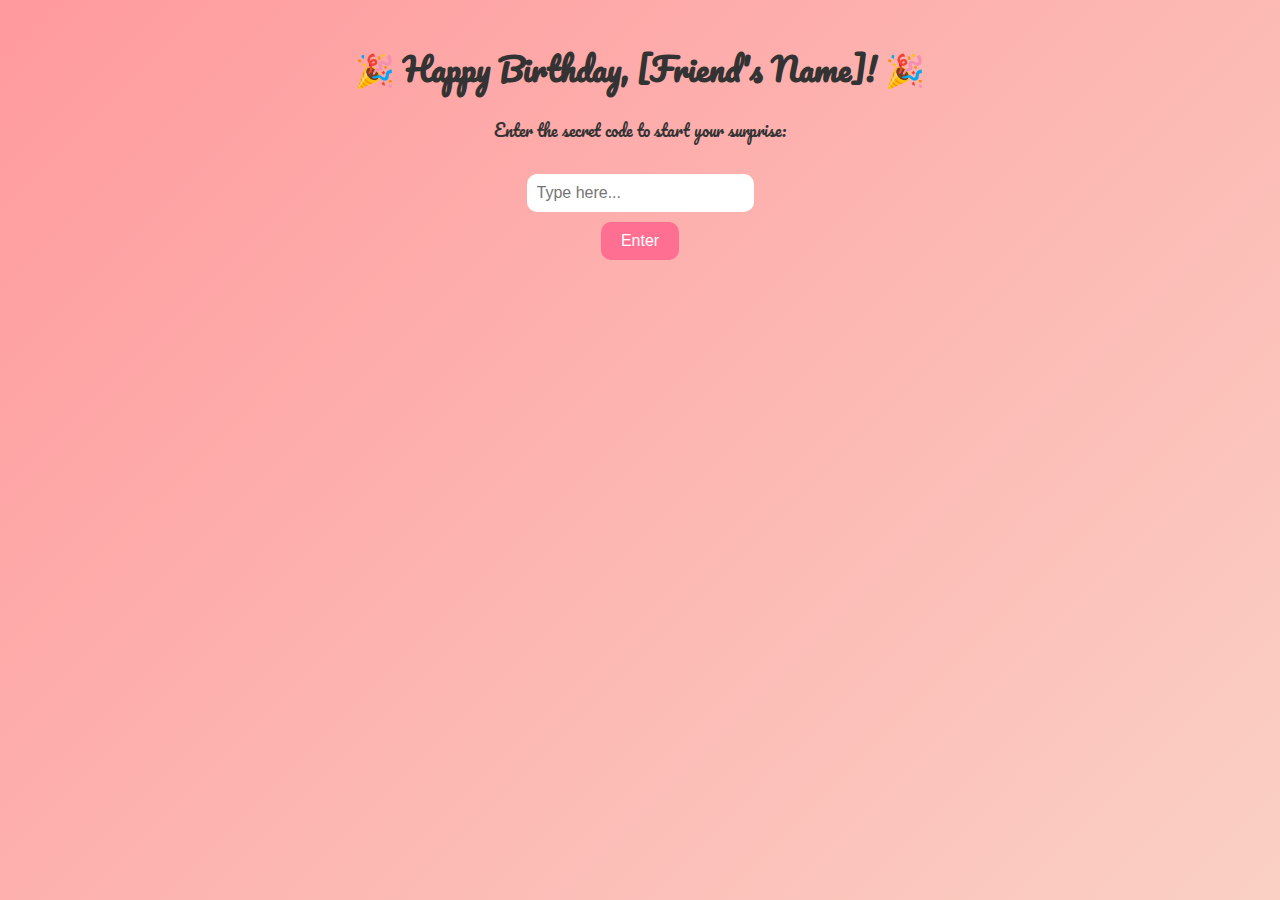
<file: index.html>
<!DOCTYPE html>
<html lang="en">
<head>
  <meta charset="UTF-8">
  <meta name="viewport" content="width=device-width, initial-scale=1.0">
  <title>Happy Birthday!</title>
  <link rel="stylesheet" href="css/style.css">
  <link href="https://fonts.googleapis.com/css2?family=Pacifico&display=swap" rel="stylesheet">
</head>
<body>
  <div class="container">
    <h1>🎉 Happy Birthday, [Friend's Name]! 🎉</h1>
    <p>Enter the secret code to start your surprise:</p>
    <input type="password" id="codeInput" placeholder="Type here...">
    <br>
    <button onclick="checkCode()">Enter</button>
    <p id="error" style="color:red;"></p>
  </div>

  <script src="js/script.js"></script>
</body>
</html>
</file>
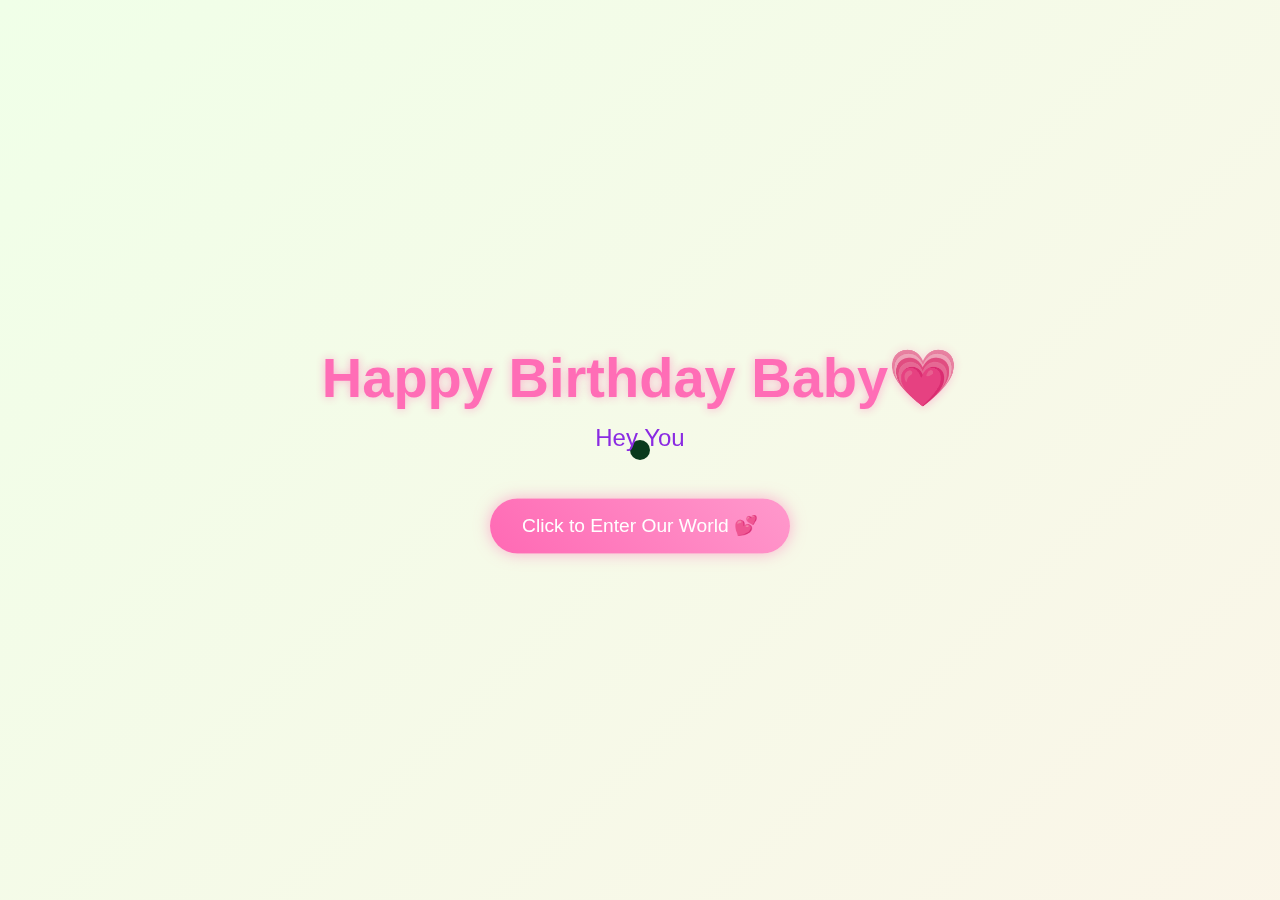
<file: rough/index.html>
<!DOCTYPE html>
<html lang="en">
<head>
    <meta charset="UTF-8">
    <meta name="viewport" content="width=device-width, initial-scale=1.0">
    <title>Happy Birthday</title>
    <script src="https://cdnjs.cloudflare.com/ajax/libs/gsap/3.12.2/gsap.min.js"></script>
    <link rel="stylesheet" href="style.css">
    
</head>
<body>
    <div class="cursor"></div>
    <div class="container">
        <h1>Happy Birthday Baby💗</h1>
        <div class="greeting"></div>
        <button class="cta-button">Click to Enter Our World 💕</button>
    </div>

    <script src="script.js">
        
    </script>
</body>
</html>
</file>
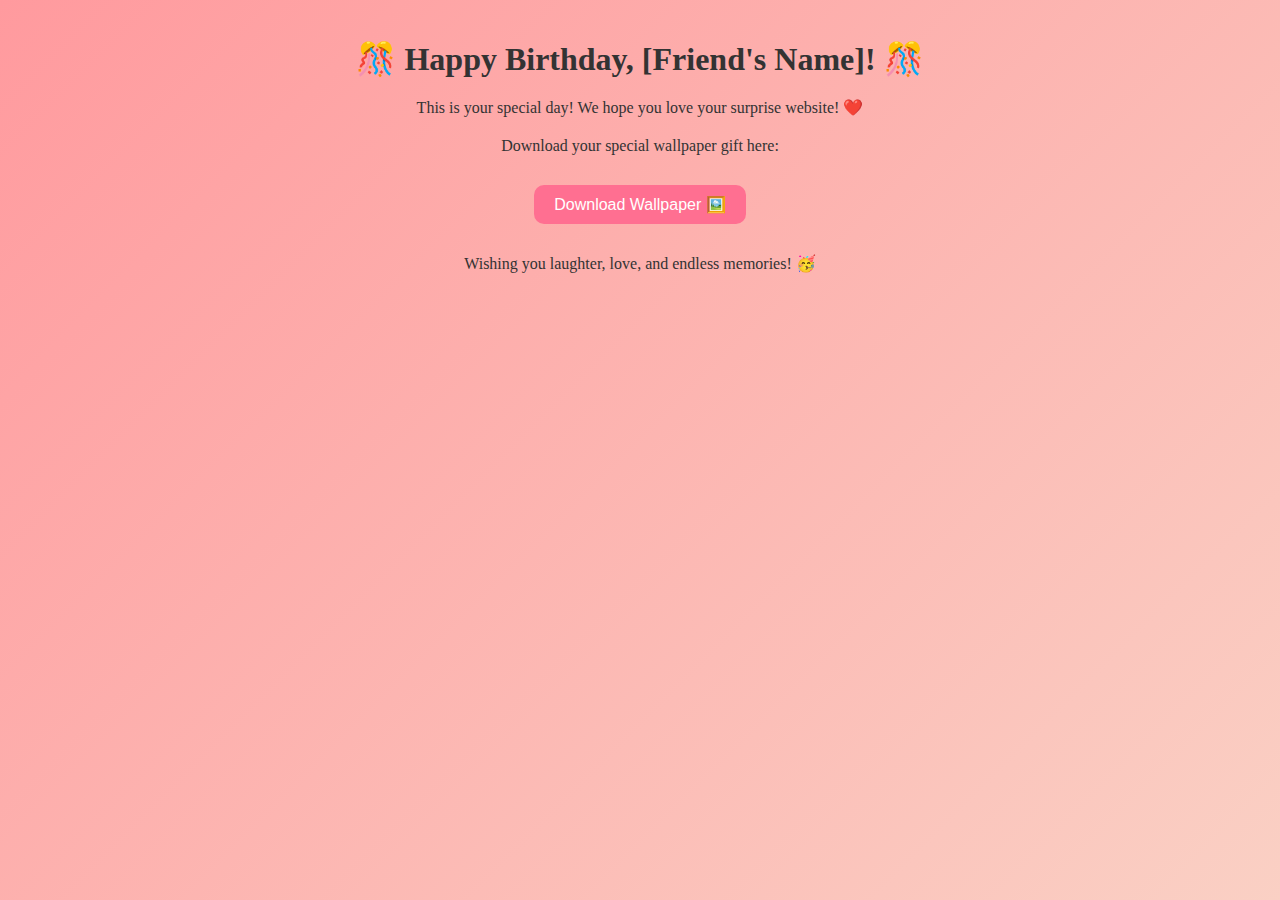
<file: final.html>
<!DOCTYPE html>
<html lang="en">
<head>
  <meta charset="UTF-8">
  <meta name="viewport" content="width=device-width, initial-scale=1.0">
  <title>Final Surprise!</title>
  <link rel="stylesheet" href="css/style.css">
</head>
<body>
  <div class="container">
    <h1>🎊 Happy Birthday, [Friend's Name]! 🎊</h1>
    <p>This is your special day! We hope you love your surprise website! ❤️</p>
    <p>Download your special wallpaper gift here:</p>
    <a href="images/wallpaper.jpg" download>
      <button>Download Wallpaper 🖼️</button>
    </a>
    <p>Wishing you laughter, love, and endless memories! 🥳</p>
  </div>
</body>
</html>
</file>
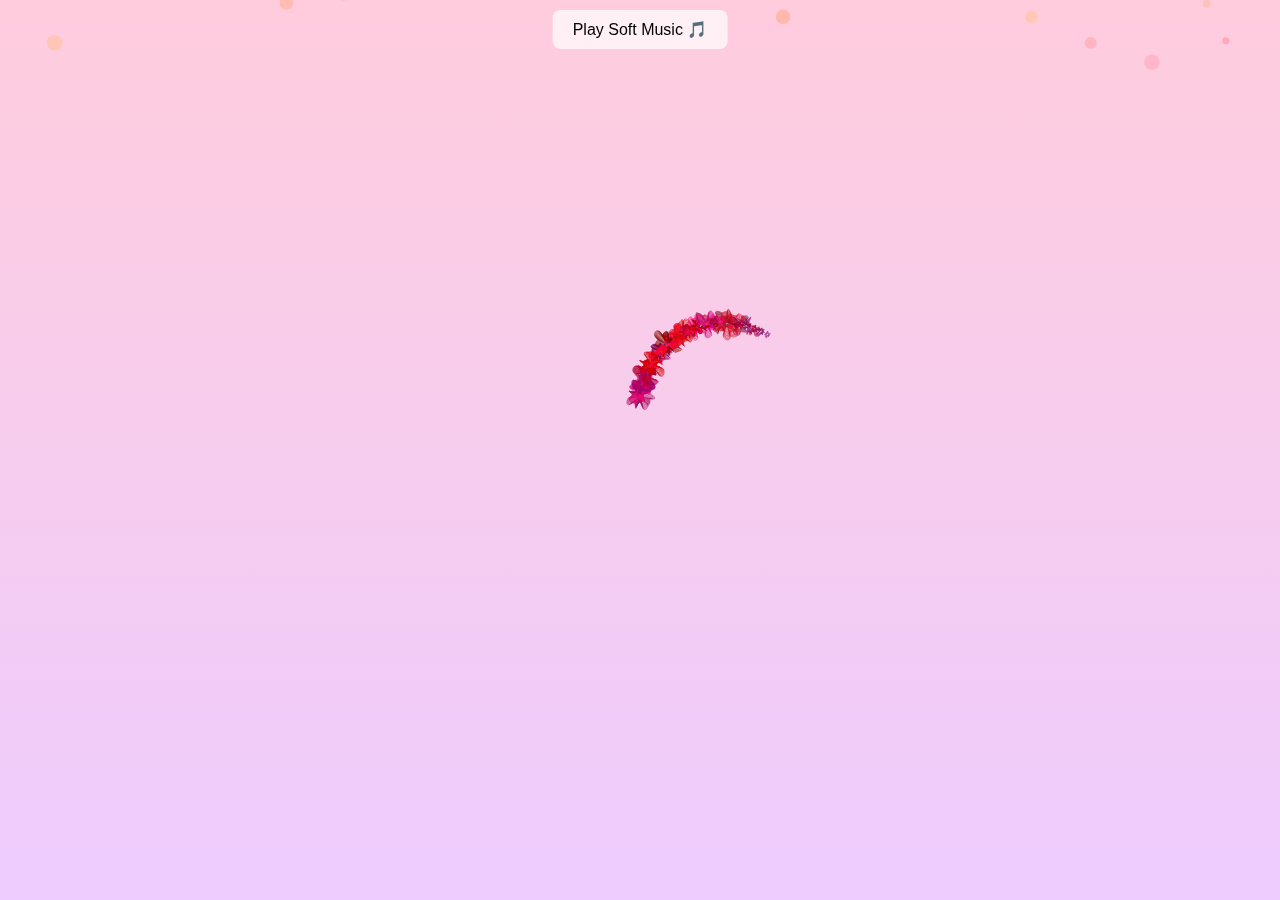
<file: heart.html>
<!DOCTYPE html>
<html lang="en">
<head>
<meta charset="UTF-8">
<meta name="viewport" content="width=device-width, initial-scale=1.0">
<title>Heart & Petal Animation</title>
<style>
    body {
        margin: 0;
        overflow: hidden;
        background: linear-gradient(to bottom, #ffccdd, #eeccff);

     /*   background: #f7cad9; /* Pinkish background */
        display: flex;
        justify-content: center;
        align-items: center;
        height: 100vh;
        font-family: sans-serif;
    }
    canvas {
        position: absolute;
        top: 0;
        left: 0;
    }
    #playMusic {
        position: fixed;
        top: 10px;
        left: 50%;
        transform: translateX(-50%);
        padding: 10px 20px;
        font-size: 16px;
        border: none;
        background: rgba(255,255,255,0.7);
        border-radius: 8px;
        cursor: pointer;
    }
</style>
</head>
<body>

<audio id="softMusic" loop>
    <source src="https://www.soundhelix.com/examples/mp3/SoundHelix-Song-1.mp3" type="audio/mpeg">
</audio>
<button id="playMusic">Play Soft Music 🎵</button>

<canvas id="garden"></canvas>
<canvas id="petals"></canvas>

<script>
// === Play Music ===
const musicBtn = document.getElementById('playMusic');
const music = document.getElementById('softMusic');
musicBtn.addEventListener('click', () => {
    music.play();
    musicBtn.style.display = 'none';
});

// === Canvas Setup ===
const canvas = document.getElementById('garden');
const ctx = canvas.getContext('2d');
canvas.width = window.innerWidth;
canvas.height = window.innerHeight;

const petalCanvas = document.getElementById('petals');
const pctx = petalCanvas.getContext('2d');
petalCanvas.width = window.innerWidth;
petalCanvas.height = window.innerHeight;

// === Heart Animation Classes ===
function Vector(x,y){ this.x=x; this.y=y; }
Vector.prototype = {
    rotate: function(theta){ var x=this.x, y=this.y; this.x=Math.cos(theta)*x-Math.sin(theta)*y; this.y=Math.sin(theta)*x+Math.cos(theta)*y; return this; },
    mult: function(f){ this.x*=f; this.y*=f; return this; },
    clone: function(){ return new Vector(this.x,this.y); }
};

function PetalShape(stretchA,stretchB,startAngle,angle,growFactor,bloom){
    this.stretchA=stretchA; this.stretchB=stretchB;
    this.startAngle=startAngle; this.angle=angle; this.bloom=bloom;
    this.r=1; this.isfinished=false; this.growFactor=growFactor;
}
PetalShape.prototype.draw = function(){
    var ctx=this.bloom.garden.ctx;
    var v1 = new Vector(0,this.r).rotate(Garden.degrad(this.startAngle));
    var v2 = v1.clone().rotate(Garden.degrad(this.angle));
    var v3 = v1.clone().mult(this.stretchA);
    var v4 = v2.clone().mult(this.stretchB);
    ctx.strokeStyle=this.bloom.c;
    ctx.beginPath();
    ctx.moveTo(v1.x,v1.y);
    ctx.bezierCurveTo(v3.x,v3.y,v4.x,v4.y,v2.x,v2.y);
    ctx.stroke();
};
PetalShape.prototype.render=function(){
    if(this.r <= this.bloom.r){ this.r+=this.growFactor; this.draw(); }
    else this.isfinished=true;
};

function Bloom(p,r,c,pc,garden){ 
    this.p=p; this.r=r; this.c=c; this.pc=pc; this.petals=[]; this.garden=garden; 
    this.init(); this.garden.addBloom(this);
}
Bloom.prototype.init=function(){
    var angle=360/this.pc, startAngle=Math.random()*90;
    for(var i=0;i<this.pc;i++){
        this.petals.push(new PetalShape(
            Math.random()*2+0.1, Math.random()*2+0.1, 
            startAngle+i*angle, angle, 
            Math.random()*0.9+0.1, this
        ));
    }
};
Bloom.prototype.draw=function(){
    var p, finished=true;
    this.garden.ctx.save();
    this.garden.ctx.translate(this.p.x,this.p.y);
    for(var i=0;i<this.petals.length;i++){
        p=this.petals[i];
        p.render();
        finished *= p.isfinished;
    }
    this.garden.ctx.restore();
    if(finished) this.garden.removeBloom(this);
};

function Garden(ctx){ this.blooms=[]; this.ctx=ctx; }
Garden.prototype={
    render:function(){ for(var i=0;i<this.blooms.length;i++) this.blooms[i].draw(); },
    addBloom:function(b){ this.blooms.push(b); },
    removeBloom:function(b){ 
        var idx=this.blooms.indexOf(b); if(idx>-1) this.blooms.splice(idx,1); 
    },
    //color
//    this.createBloom(x,y,Math.random()*3+4, rgba(${128+Math.random()*127},0,${Math.random()*128},0.6), Math.floor(Math.random()*7+8));
    createRandomBloom:function(x,y){
        // ORIGINAL COLORS: purples and greens like your first animation
        let r = Math.floor(Math.random()*128+128);
        let g = Math.floor(Math.random()*12);
        let b = Math.floor(Math.random()*128);
        let a = 0.6;
        let color = `rgba(${r},${g},${b},${a})`;
        let radius = Math.random() * 4+ 7;           // r = 4–7
    let petalCount = Math.floor(Math.random() * 4 + 8); // pc = 8–14

    this.createBloom(x, y, radius, color, petalCount);   },
    createBloom:function(x,y,r,c,pc){ new Bloom(new Vector(x,y),r,c,pc,this); }
};
Garden.circle = 2*Math.PI;
Garden.degrad = function(angle){ return Garden.circle/360*angle; };

const garden = new Garden(ctx);

//size
function getHeartPoint(angle){
    var t = angle/180*Math.PI;
    var x = 160*16*Math.pow(Math.sin(t),3);
    var y = -160*(13*Math.cos(t)-5*Math.cos(2*t)-2*Math.cos(3*t)-Math.cos(4*t));
    return [window.innerWidth/2 + x/15, window.innerHeight/2 + y/15];
}

function startHeartAnimation(){
    var angle = 0, heart=[];
    var interval = setInterval(function(){
        var bloom = getHeartPoint(angle);
        var draw=true;
        for(var i=0;i<heart.length;i++){
            var p = heart[i];
            if(Math.hypot(p[0]-bloom[0],p[1]-bloom[1])<6){ draw=false; break; }
        }
        if(draw){ heart.push(bloom); garden.createRandomBloom(bloom[0],bloom[1]); }
        angle++; 
        if(angle>360) clearInterval(interval);
        garden.render();
    }, 10);
}

// === Falling Petals ===
let petals = [];
function createPetals() {
    for(let i=0;i<100;i++){
        petals.push({
            x: Math.random()*window.innerWidth,
            y: Math.random()*-window.innerHeight,
            r: Math.random()*7+2, //size
            d: Math.random()*1+1,//speed
            color: `rgba(255, ${Math.floor(Math.random()*50+150)}, ${Math.floor(Math.random()*50+150)}, 0.7)`,
            sway: Math.random()*2
        });
    }
}
function drawPetals() {
    pctx.clearRect(0,0,petalCanvas.width,petalCanvas.height);
    for(let i=0;i<petals.length;i++){
        let p = petals[i];
        p.y += p.d;
        p.x += Math.sin(p.y*0.01)*p.sway;
        if(p.y>window.innerHeight) p.y=-10;
        pctx.beginPath();
        pctx.arc(p.x,p.y,p.r,0,Math.PI*2);
        pctx.fillStyle = p.color;
        pctx.fill();
    }
    requestAnimationFrame(drawPetals);
}

createPetals();
drawPetals();
startHeartAnimation();

window.addEventListener('resize', () => {
    canvas.width = window.innerWidth;
    canvas.height = window.innerHeight;
    petalCanvas.width = window.innerWidth;
    petalCanvas.height = window.innerHeight;
});
</script>
</body>
</html>
</file>
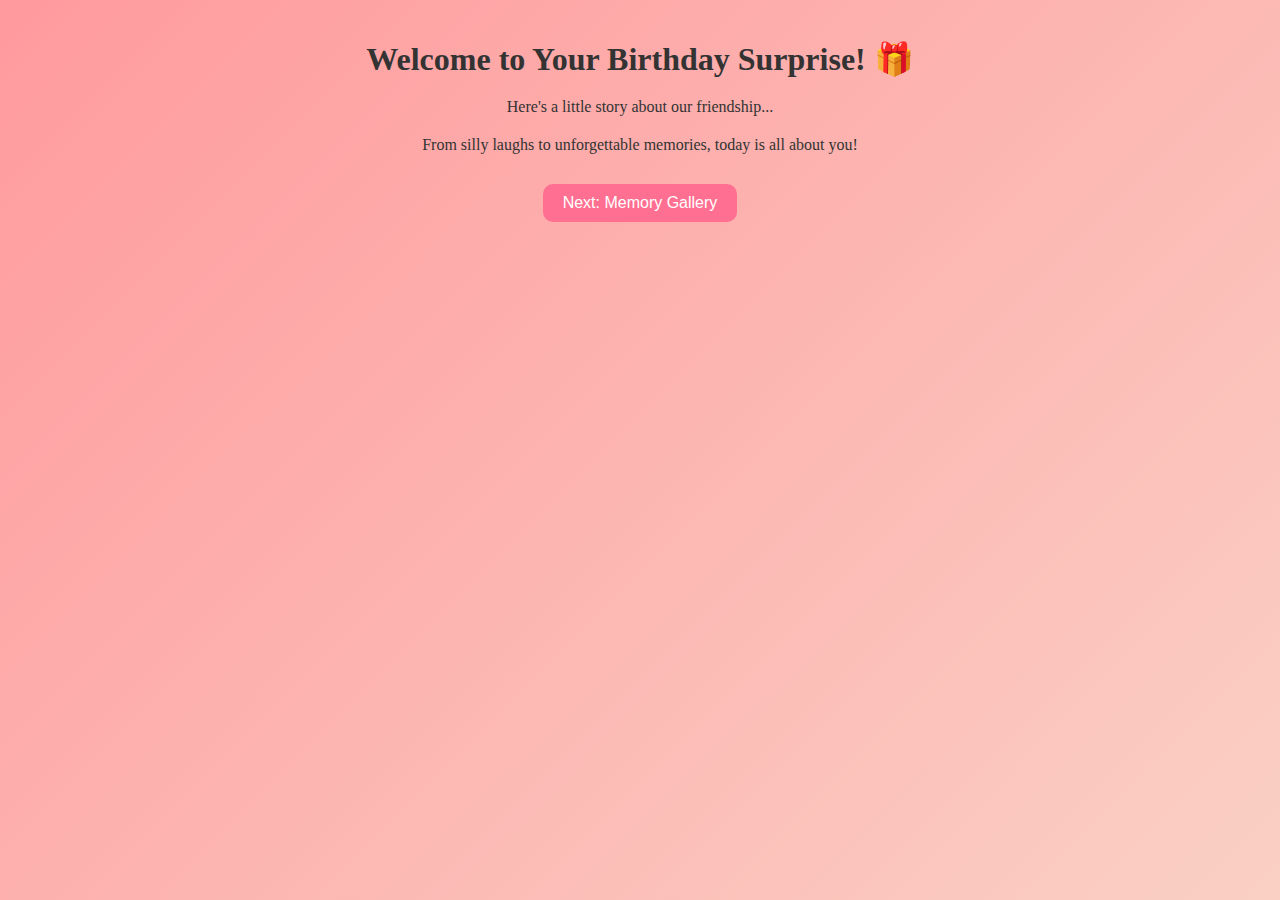
<file: welcome.html>
<!DOCTYPE html>
<html lang="en">
<head>
  <meta charset="UTF-8">
  <meta name="viewport" content="width=device-width, initial-scale=1.0">
  <title>Welcome</title>
  <link rel="stylesheet" href="css/style.css">
</head>
<body>
  <div class="container">
    <h1>Welcome to Your Birthday Surprise! 🎁</h1>
    <p>Here's a little story about our friendship...</p>
    <p>From silly laughs to unforgettable memories, today is all about you!</p>
    <button onclick="window.location.href='gallery.html'">Next: Memory Gallery</button>
  </div>
</body>
</html>
</file>
<file: css/style.css>
/* style.css - general styles for all pages */
body {
  margin: 0;
  font-family: 'Pacifico', cursive;
  background: linear-gradient(135deg, #ff9a9e, #fad0c4);
  color: #333;
  min-height: 100vh;
}

h1, h2, h3, p {
  text-align: center;
  margin: 20px;
}

button {
  padding: 10px 20px;
  border: none;
  border-radius: 10px;
  background-color: #ff6f91;
  color: white;
  font-size: 16px;
  cursor: pointer;
  margin: 10px;
  transition: 0.3s;
}

button:hover {
  background-color: #ff3c6e;
}

.container {
  max-width: 800px;
  margin: auto;
  padding: 20px;
  text-align: center;
}

input {
  padding: 10px;
  border-radius: 10px;
  border: none;
  font-size: 16px;
  margin-top: 10px;
}

img {
  max-width: 100%;
  border-radius: 15px;
}

.gallery-item {
  margin: 20px 0;
}

iframe, video {
  max-width: 100%;
  border-radius: 15px;
}

a {
  text-decoration: none;
  color: #fff;
}
</file>
<file: rough/style.css>
* {
    margin: 0;
    padding: 0;
    box-sizing: border-box;
    cursor: none;
}

body {
    min-height: 100vh;
    display: flex;
    flex-direction: column;
    align-items: center;
    justify-content: center;
    background: linear-gradient(-45deg, #fee9f7, #e8f5fe, #fef2e8, #f0ffe8);
    background-size: 400% 400%;
    animation: gradientBG 15s ease infinite;
    font-family: 'Arial Rounded MT Bold', Arial, sans-serif;
    overflow: hidden;
    position: relative;
}

.cursor {
    width: 20px;
    height: 20px;
    background: pink;
    border-radius: 50%;
    position: fixed;
    pointer-events: none;
    mix-blend-mode: difference;
    transition: transform 0.2s;
}

.container {
    text-align: center;
    z-index: 1;
}

h1 {
    font-size: 3.5rem;
    color: #ff69b4;
    text-shadow: 0 0 10px rgba(255, 105, 180, 0.5);
    margin-bottom: 2rem;
    opacity: 0;
}

.greeting {
    font-size: 1.5rem;
    color: #8a2be2;
    margin-bottom: 3rem;
    min-height: 2em;
}

.cta-button {
    padding: 1rem 2rem;
    font-size: 1.2rem;
    background: linear-gradient(45deg, #ff69b4, #ff99cc);
    border: none;
    border-radius: 50px;
    color: white;
    cursor: pointer;
    box-shadow: 0 0 15px rgba(255, 105, 180, 0.5);
    transition: transform 0.3s, box-shadow 0.3s;
    opacity: 0;
}

.cta-button:hover {
    transform: scale(1.1);
    box-shadow: 0 0 25px rgba(255, 105, 180, 0.7);
}

.floating {
    position: absolute;
    pointer-events: none;
    opacity: 0;
}

@keyframes gradientBG {
    0% { background-position: 0% 50%; }
    50% { background-position: 100% 50%; }
    100% { background-position: 0% 50%; }
}

@media (max-width: 768px) {
    h1 { font-size: 2rem; }
    .greeting { font-size: 1.2rem; }
    .cta-button { font-size: 1rem; }
}
</file>
